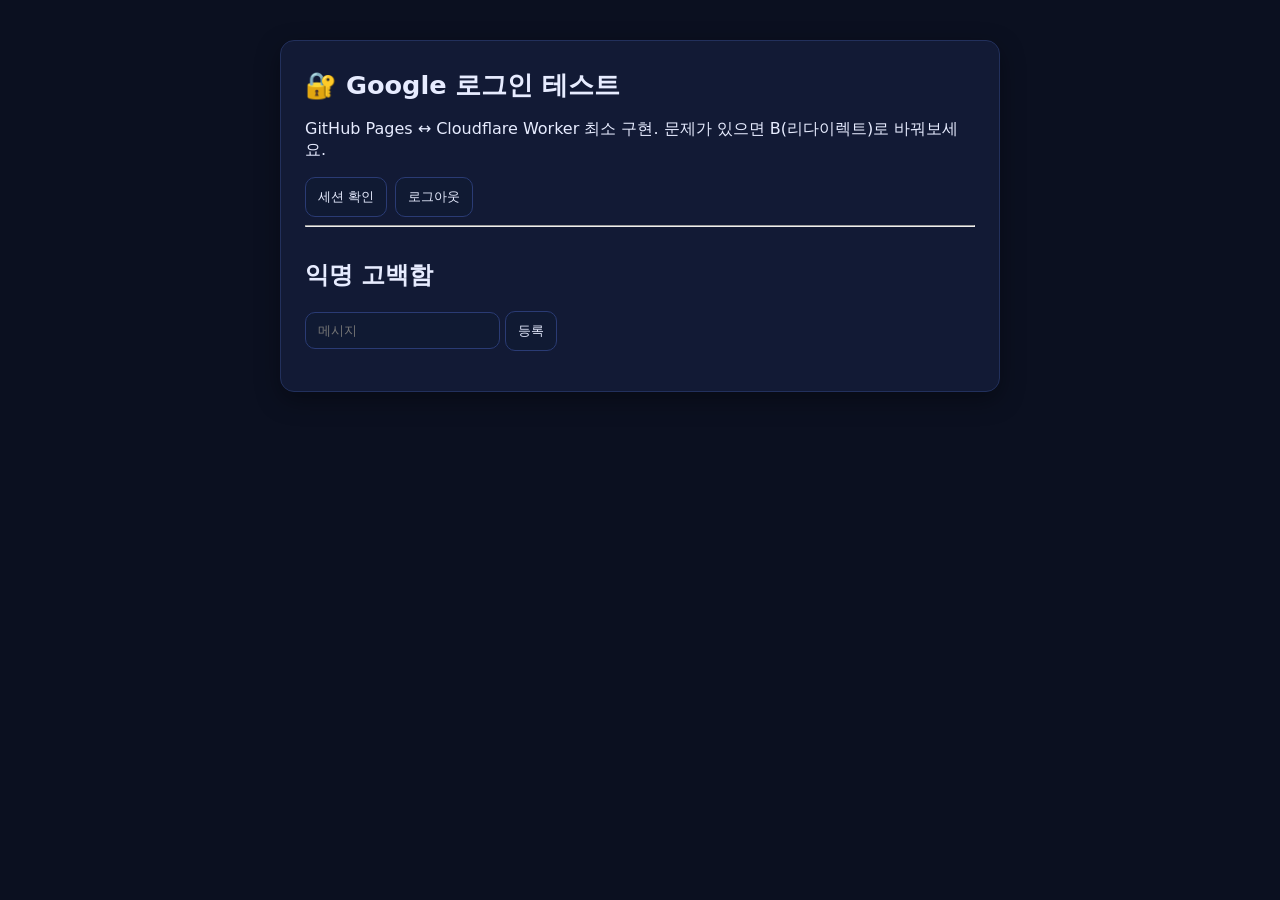
<file: index.html>
<!doctype html>
<html lang="ko">
<head>
  <meta charset="utf-8" />
  <meta name="viewport" content="width=device-width, initial-scale=1" />
  <title>Fan Hub – Google 로그인 테스트</title>
  <link rel="stylesheet" href="./styles.css" />
  <script src="https://accounts.google.com/gsi/client" async defer></script>
  <script>
 
    window.FANHUB_CONFIG = {
    BACKEND_BASE: "https://stelive-shibuki321.io0907op.workers.dev",
    GOOGLE_CLIENT_ID: "396083519795-r5j9hfm32ldtb2gumg2de0njk3ak7j0t.apps.googleusercontent.com",
    FLOW: "A"
  };
</script>

</head>
<body>
  <main class="container">
    <h1>🔐 Google 로그인 테스트</h1>
    <p>GitHub Pages ↔ Cloudflare Worker 최소 구현. 문제가 있으면 B(리다이렉트)로 바꿔보세요.</p>

    <div id="googleBtn"></div>
    <div id="loginResult" class="ok"></div>

    <div class="row">
      <button id="checkSession">세션 확인</button>
      <button id="logoutBtn">로그아웃</button>
    </div>

    <hr />
    <h2>익명 고백함</h2>
    <form id="confForm">
      <input type="text" name="message" placeholder="메시지" required />
      <button type="submit">등록</button>
    </form>
    <ul id="confList"></ul>
  </main>

  <script src="./app.js"></script>
</body>
</html>
</file>
<file: styles.css>
*{box-sizing:border-box}body{font-family:system-ui,-apple-system,Segoe UI,Roboto,Arial,sans-serif;background:#0b1020;color:#e7ecff;margin:0}
.container{max-width:720px;margin:40px auto;padding:24px;background:#121a35;border:1px solid #22305c;border-radius:14px;box-shadow:0 8px 24px rgba(0,0,0,.35)}
h1{margin:.2rem 0 1rem;font-size:1.6rem}h2{margin-top:2rem}
#googleBtn{margin:12px 0}
.row{display:flex;gap:8px;margin:8px 0}
input,button{padding:10px 12px;border-radius:10px;border:1px solid #2a3b74;background:#101a33;color:#e7ecff}
button{cursor:pointer}button:hover{background:#0f1a44}
.ok{color:#8cf29a;margin:8px 0}
ul{padding-left:18px}
</file>
